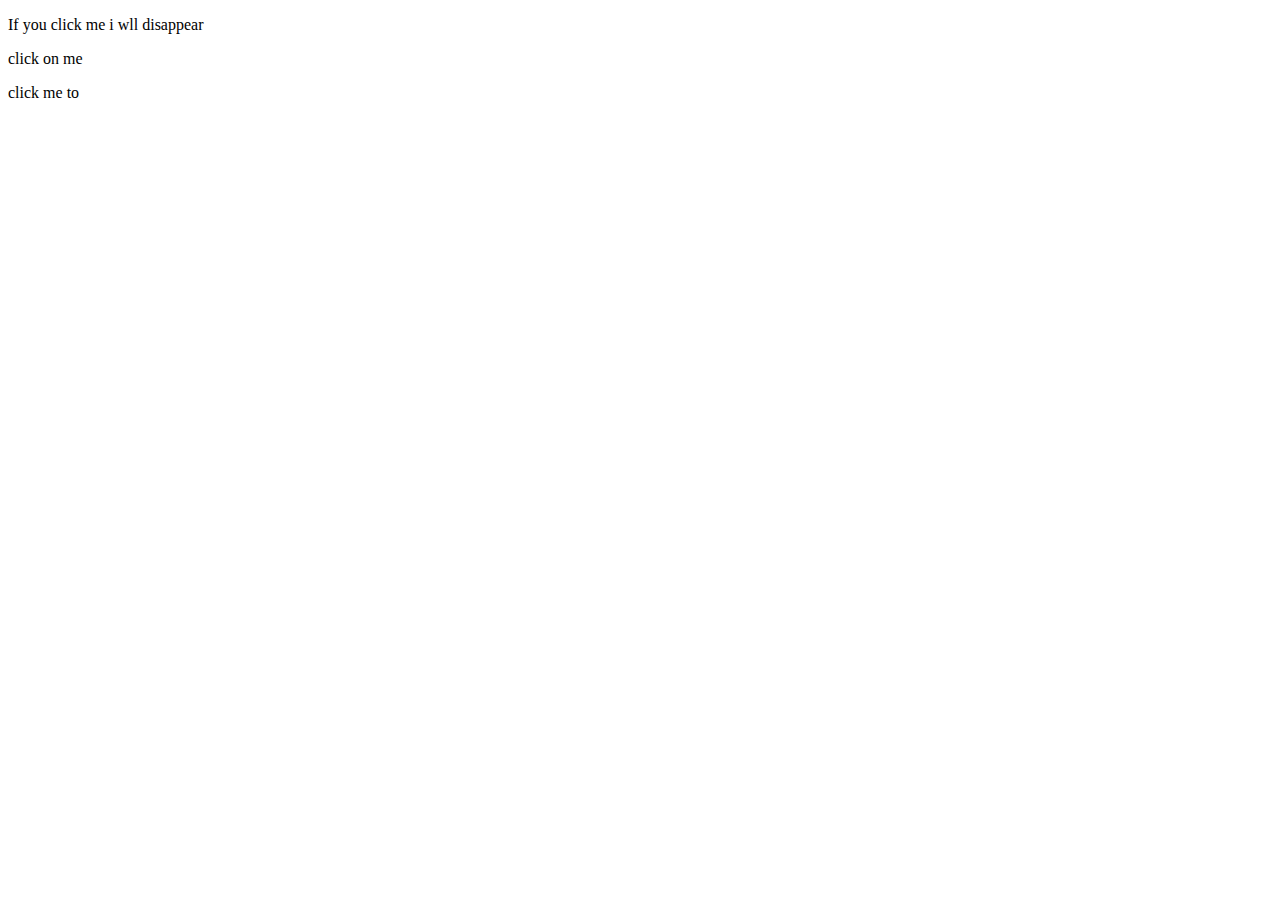
<file: sample/index.html>
<!DOCTYPE html>
<html lang="en">
<head>
    <meta charset="UTF-8">
    <meta http-equiv="X-UA-Compatible" content="IE=edge">
    <meta name="viewport" content="width=device-width, initial-scale=1.0">
    <title>Document</title>
    <script src="https://ajax.googleapis.com/ajax/libs/jquery/3.5.1/jquery.min.js"></script>
</head>
<script>
    $(document).ready(function(){
        $("p").click(function(){
            $(this).hide();
        });
    });
</script>
<body>
    <p>If you click me i wll disappear</p>
    <p>click on me</p>
    <p>click me to</p>
</body>
</html>
</file>
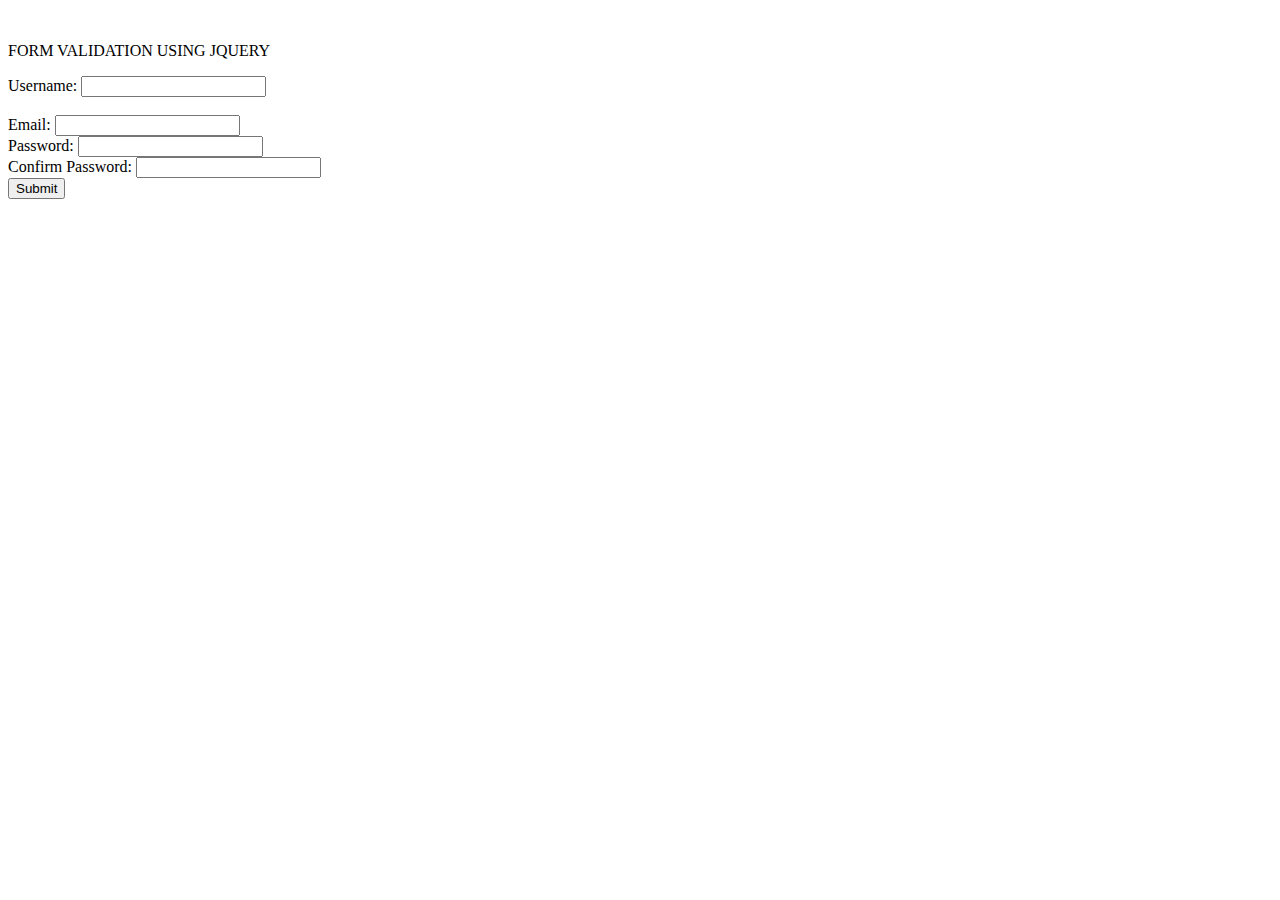
<file: Registerform/reg.html>
<!DOCTYPE html>
<html lang="en">
<head>
    <meta charset="UTF-8">
    <meta http-equiv="X-UA-Compatible" content="IE=edge">
    <meta name="viewport" content="width=device-width, initial-scale=1.0">
    <title>Document</title>
    <script src=
    "https://ajax.googleapis.com/ajax/libs/jquery/3.3.1/jquery.min.js"></script>
    </head>
  <body><br>
    <p class="text-center">
      FORM VALIDATION USING JQUERY
    </p>
  
    <div class="container">
      <div class="col-lg-8 
           m-auto d-block">
        <form onclick="return false">
          <div class="form-group">
              <label for ="user">
                Username: 
              </label>
              <input type="text"
                    name="username" id="usernames"
                    class="form-control">
              <h5 id="usercheck" style="color: red;" >
                    **Username is missing
              </h5>
          </div>
  
  
          <div class="form-group">
              <label for="user"><br>
                    Email: 
              </label>
              <input type="text" name="email"
                id="email"  
                class="form-control">
              <small id="emailvalid" 
                style="color: red;">
                    Your email must be a valid email
              </small>
          </div>
  
          <div class="form-group">
              <label for="password"> 
                    Password:
              </label>
              <input type="password" name="pass" 
                id="password" class="form-control" >
              <h5 id="passcheck" style="color: red;">
                **Please Fill the password
              </h5>
          </div>
  
          <div class="form-group">
              <label for="conpassword"> 
                    Confirm Password: 
              </label>
              <input type="password" name="username"
                    id="conpassword">
              <h5 id="conpasscheck" style="color: red;">
                  **Password didn't match
              </h5>
          </div>
  
          <input type="submit" id="submitbtn" 
             value="Submit" class="btn btn-primary">   
        </form>
      </div>
    </div>
    <script>
        $(function(){
        $('#usercheck').hide();
        let usernameError=true;
        $('#submitbtn').click(function(){     
        validateUsername();
     });
    function validateUsername(){
      
        let usernameValue=$('#usernames').val();
        if(usernameValue.length==''){
            $('#usercheck').show();
            usernameError= false;
            return false;

        }
        else if((usernameValue.length<3)||(usernameValue.length>10)){
            $('#usercheck').show();
            $('#usercheck').html("** lengtth of the user name must be 3 and 10");
            usernameError=false;
            return false;
        }
        else{
            $('#usercheck').hide();
        }
    }

     // validate email
     $('#emailvalid').hide();
     let emailError=true;
     $('#submitbtn').click(function(){
       validateEmail();
     });
     function validateEmail(){
        let emailValue=$('#email').val();
        if(emailValue.length==' '){
          $('#emailvalid').show();
          emailError=false;
          return false;
        }
        var email_regex = /^([_\-\.0-9a-zA-Z]+)@([_\-\.0-9a-zA-Z]+)\.([a-zA-Z]){2,7}$/;;
        if(!emailValue.match(email_regex)){
          $('#emailvalid').show();
          $('#emailvalid').html("please enter a valid email");
          emailError=false;
          return false;
        }

      }
      // validate Password
      
      $('#passcheck').hide();
      let passwordError=true;
      $('#submitbtn').click(function(){
        validatePassword();
      })
      function validatePassword(){
        let passwrdValue=$('#password').val();
        if(passwrdValue.length==' '){
          $('#passcheck').show();
          passwordError=false;
          return false;
        }
        if((passwrdValue.length<3)||(passwrdValue.length>10)){
          $('#passcheck').show();
          $('#passcheck').html("** length of the password must be 3 and 10");
          $('#passcheck').css("color","red");
          passwordError=false;
          return false;
        }
        else{
          $('passcheck').hide();
        }
      }
      // confirm password
      
      $('#conpasscheck').hide();
      let confirmPasswordError=true;
      $('#submitbtn').click (function(){
        validateConfirmPasswd();
      });
      function validateConfirmPasswd(){
        var passwrdValue=$('#password').val();
      let ConfirmPasswdValue=$('#conpassword').val();
      if(passwrdValue !=ConfirmPasswdValue){
        $('#conpasscheck').show();
        $('#conpasscheck').html("**Password didn't match");
        $('#conpasscheck').css("color","red");
        confirmPasswordError=false;
        return false;

      }
      else{
        $('#conpasscheck').hide();
      }
      }
        });
        
        
    </script>
    
    
  </body>
  </html>
</file>
